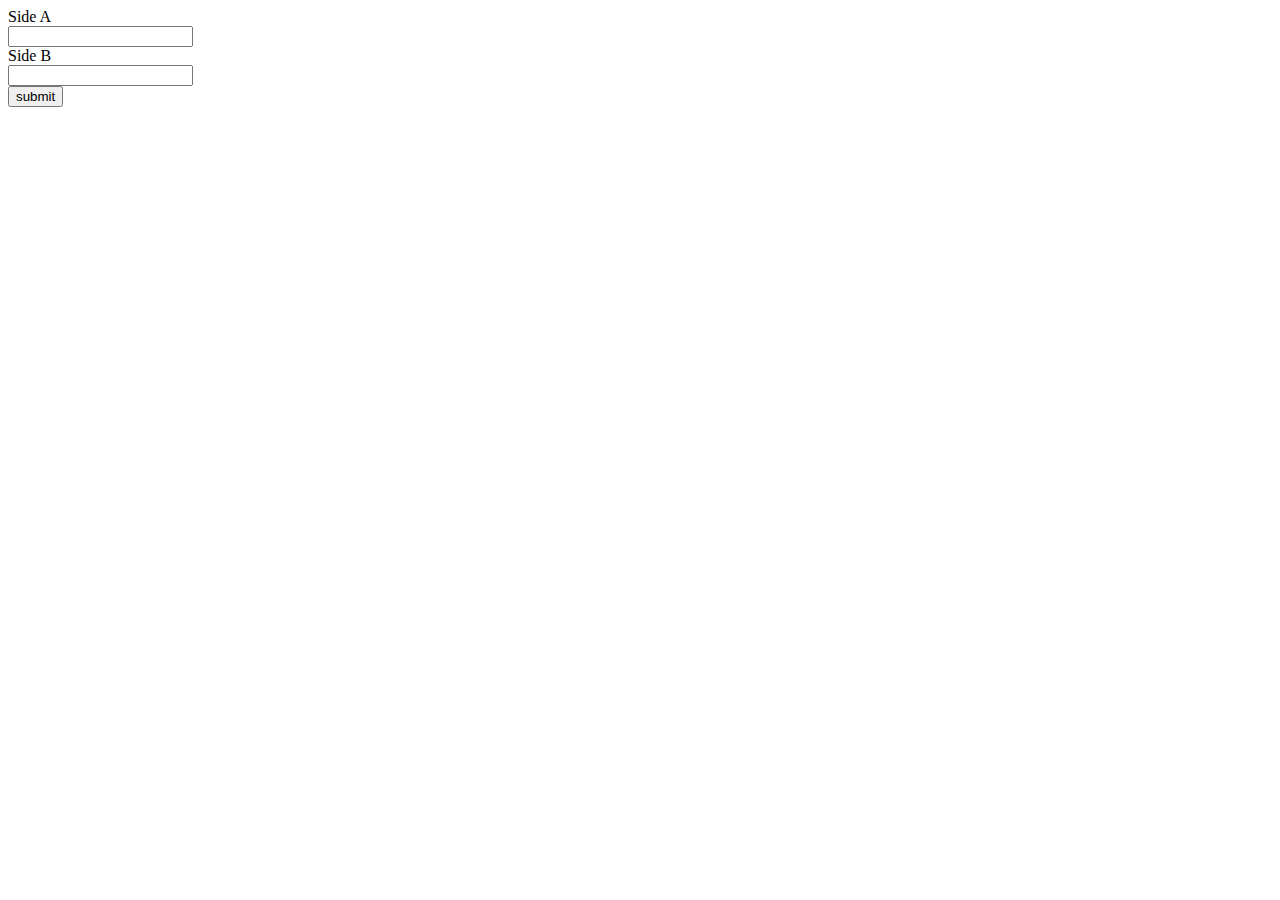
<file: index.html>
<!DOCTYPE html>
<html lang="en">

<head>
    <meta charset="UTF-8">
    <meta name="viewport" content="width=device-width, initial-scale=1.0">
    <title>Ultimate JS</title>
</head>

<body>
    <label id="aLabel">Side A</label><br>
    <input type="text" id="aTextBox"><br> <!--cajita de texto-->

    <label id="bLabel">Side B</label><br>
    <input type="text" id="bTextBox"><br> <!--cajita de texto-->

    <button type="button" id="submitButton">submit</button><br>
    <label id="cLabel"></label><br>


    <script src="Course/hipotenusa.js"></script> <!--src=" " para referenciar el archivo js en este html-->
</body>

</html>
</file>
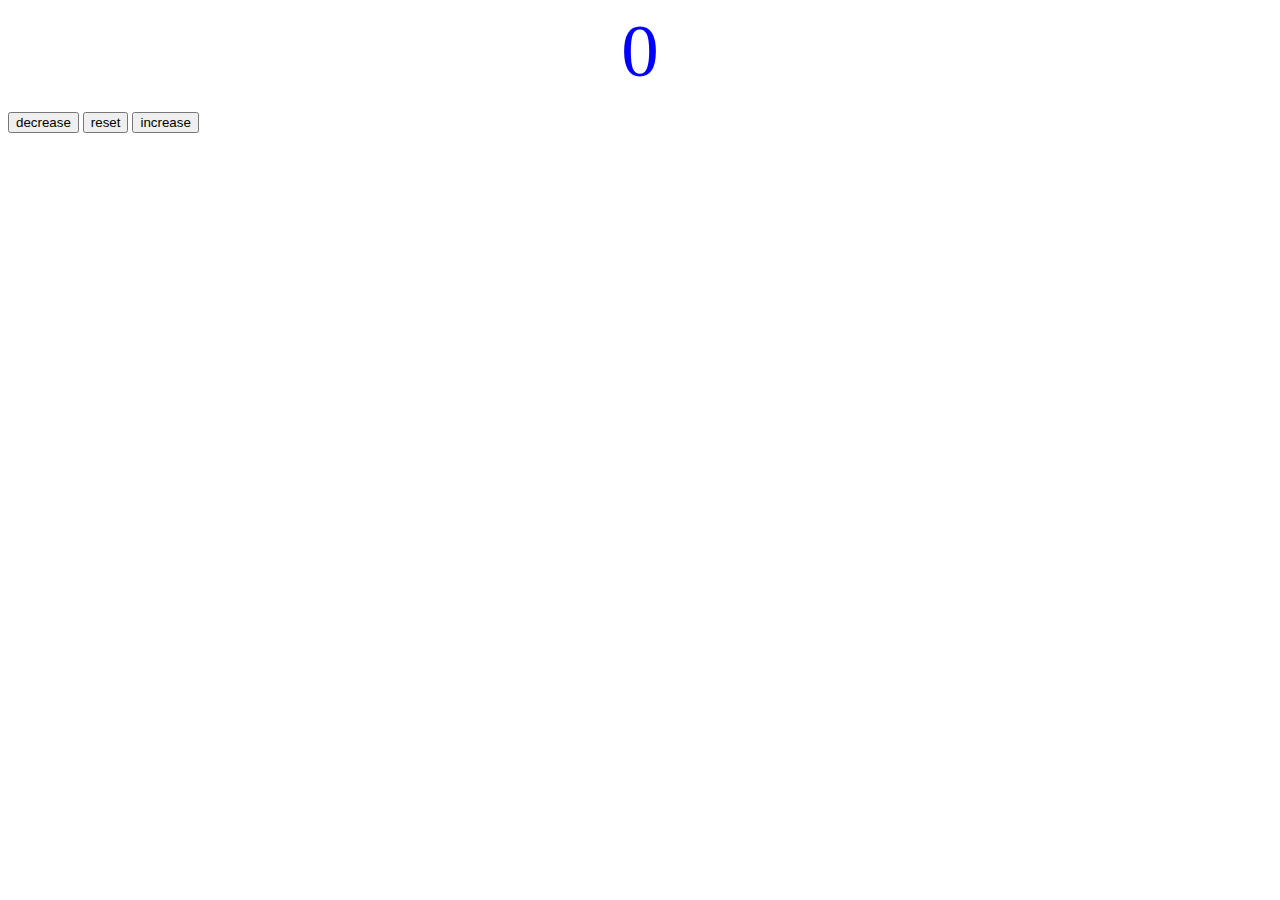
<file: indexContador.html>
<!DOCTYPE html>
<html lang="en">

<head>
    <meta charset="UTF-8">
    <meta name="viewport" content="width=device-width, initial-scale=1.0">
    <title>Contador</title>
    <link rel="stylesheet" href="style.css"> <!--para linkearlo con el CSS-->
</head>

<body>
    <label id="countLabel">0</label><br>
    <button id="decreaseBtn">decrease</button>
    <button id="resetBtn">reset</button>
    <button id="increaseBtn">increase</button>
    
    <script src="Course/contador.js"></script>
</body>

</html>
</file>
<file: style.css>
#countLabel {
    display: block;
    text-align: center;
    font-size: 75px;
    color: blue;
}
</file>
